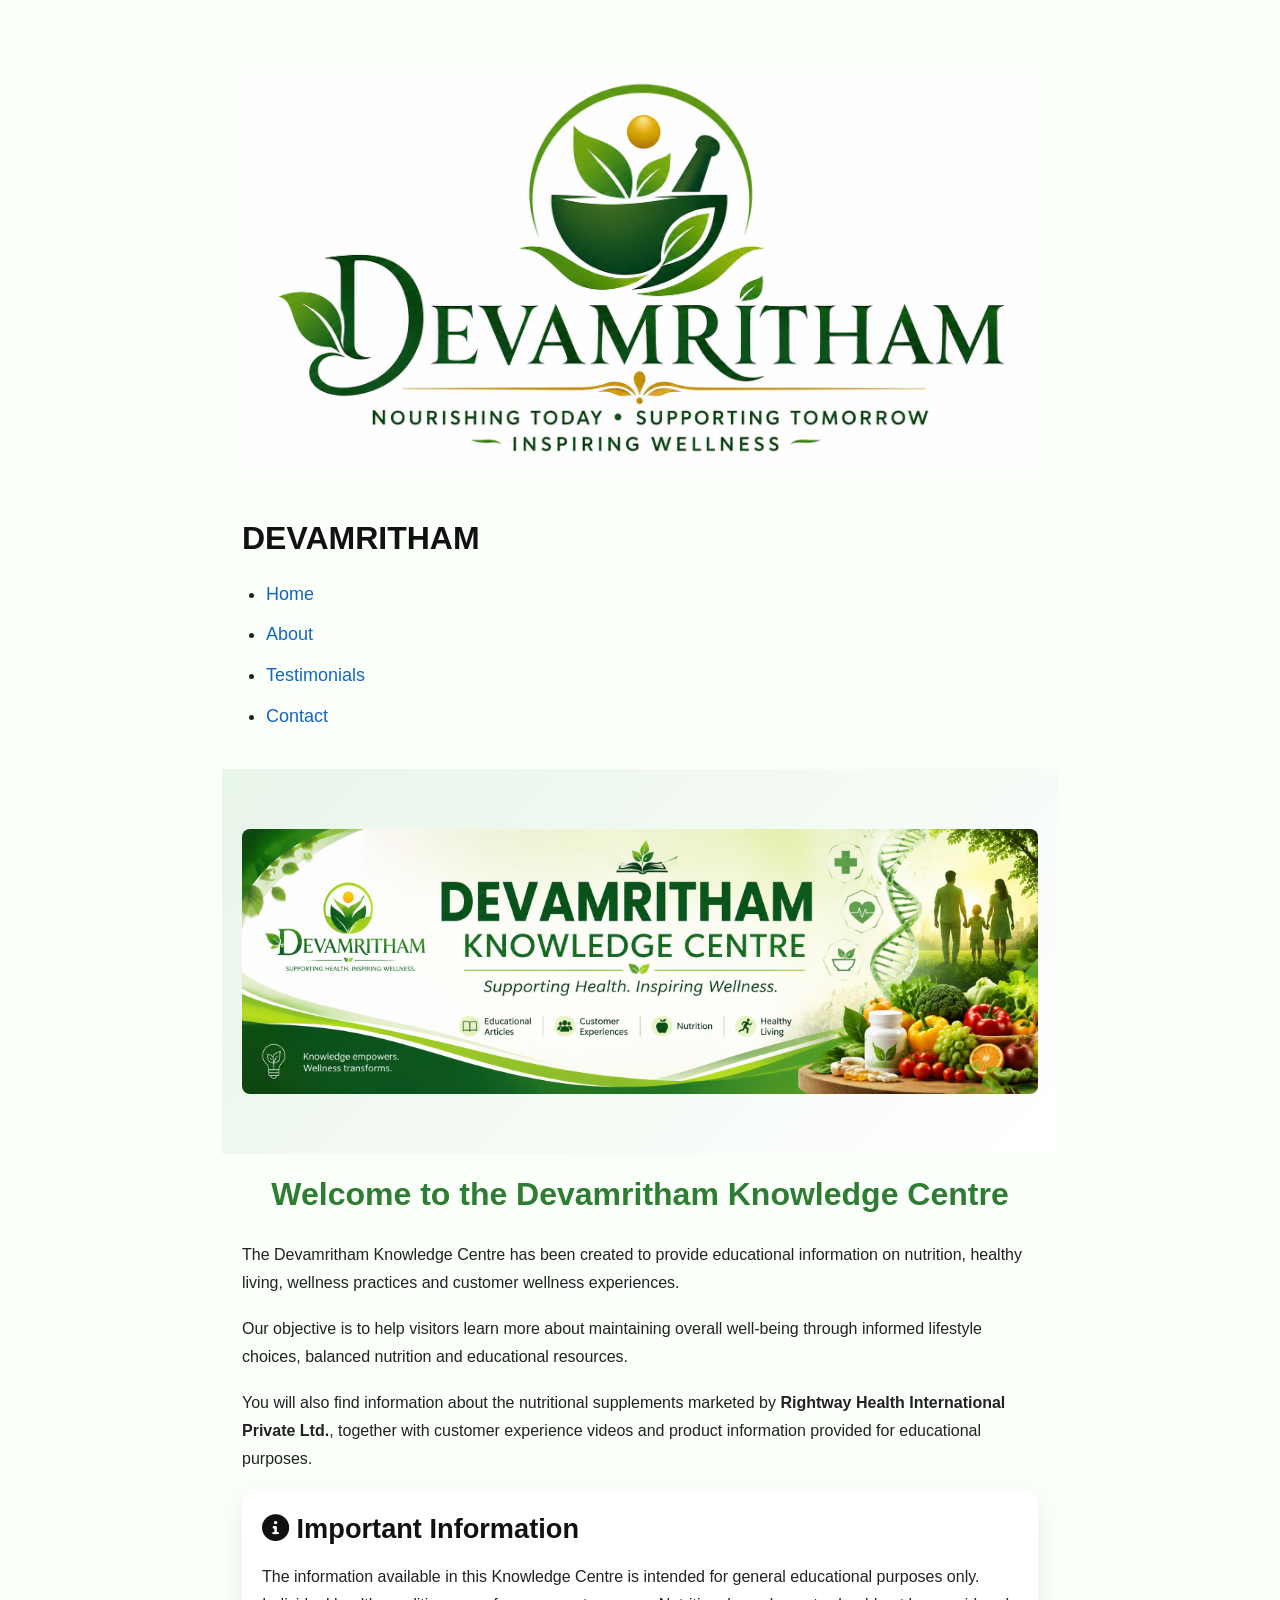
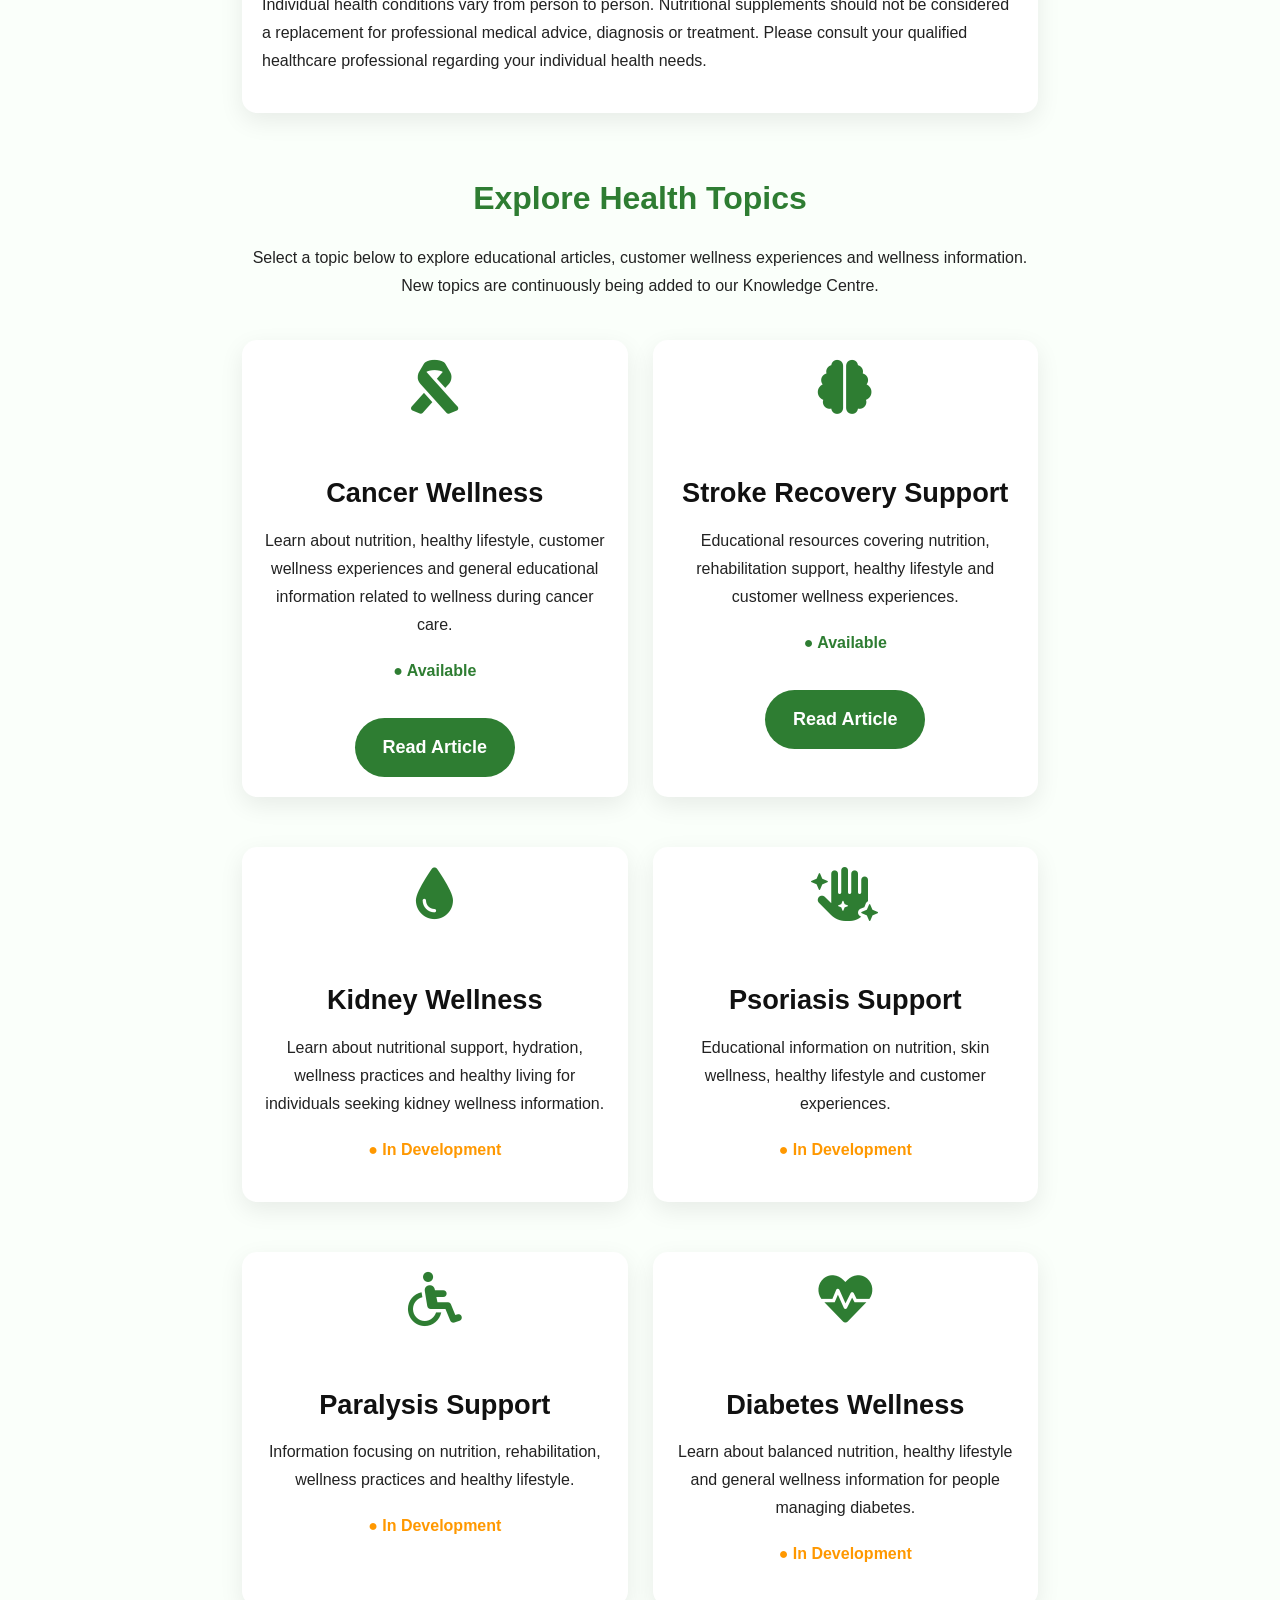
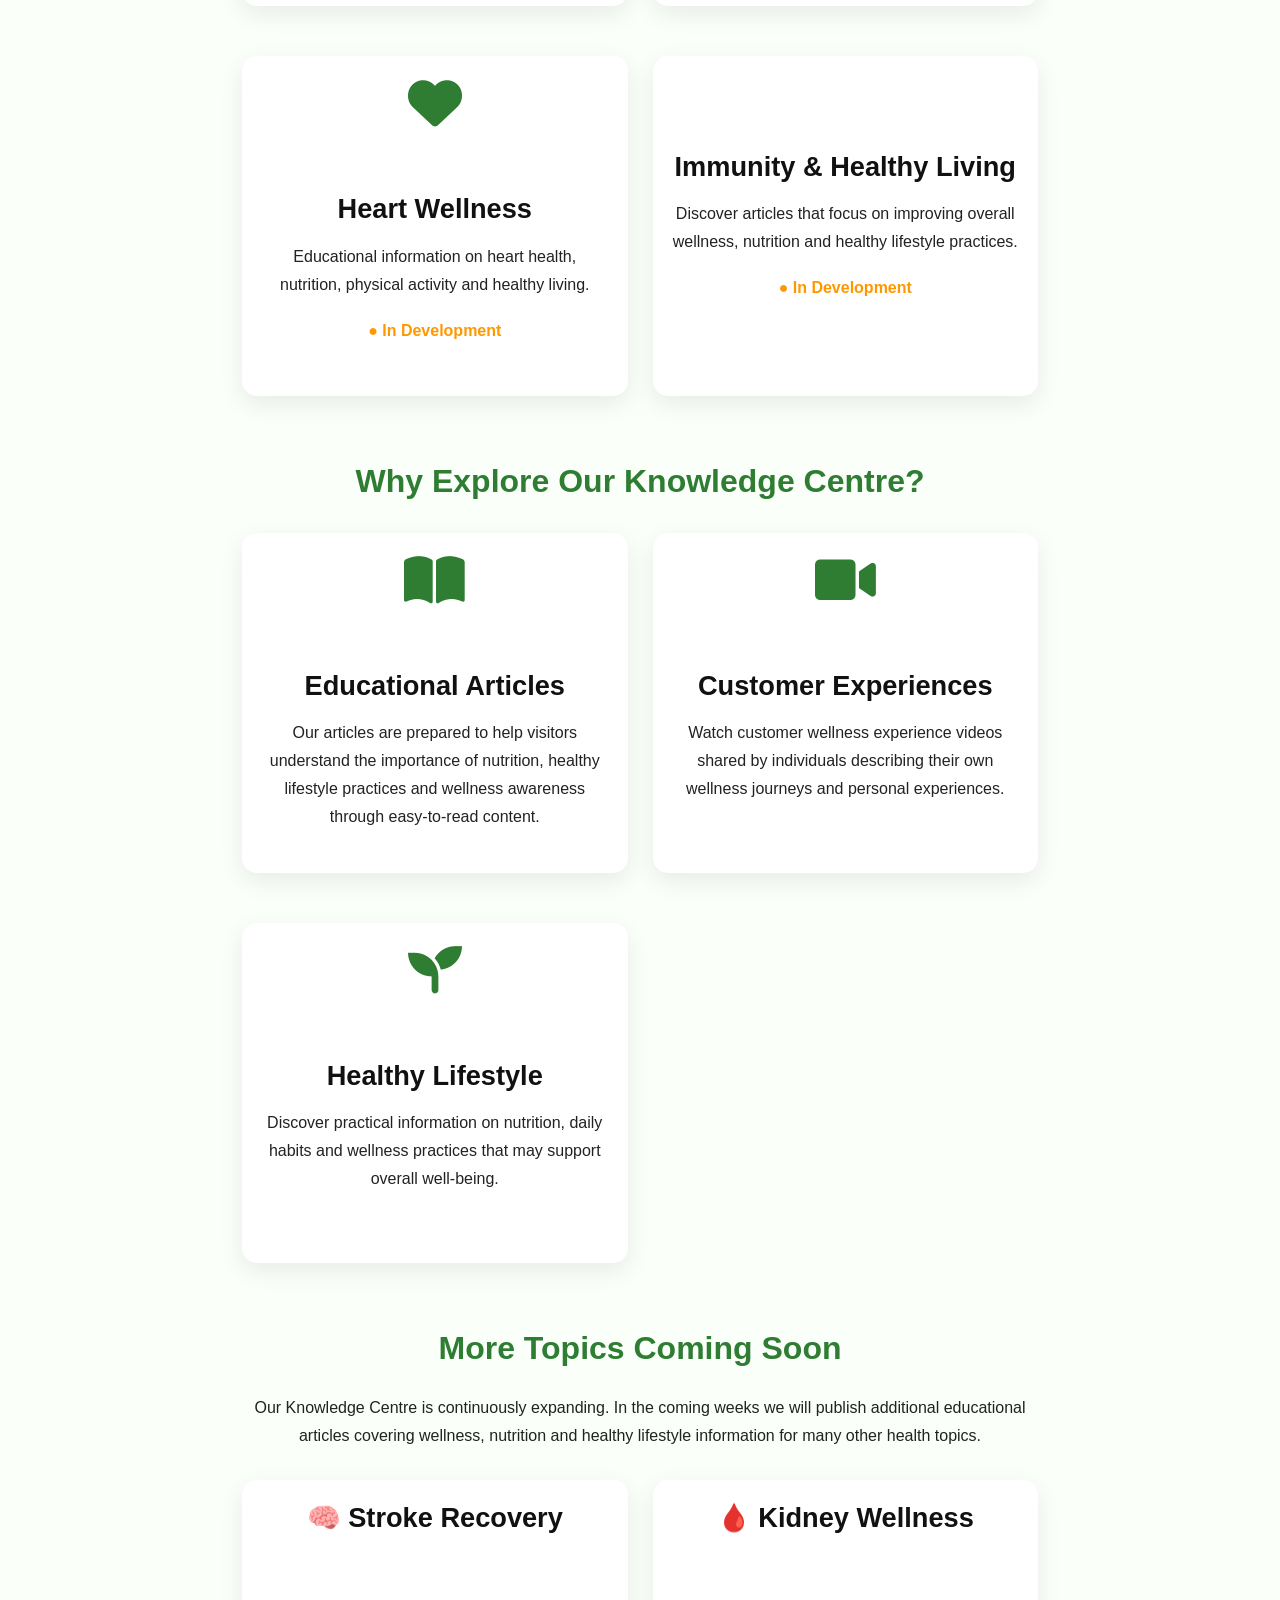
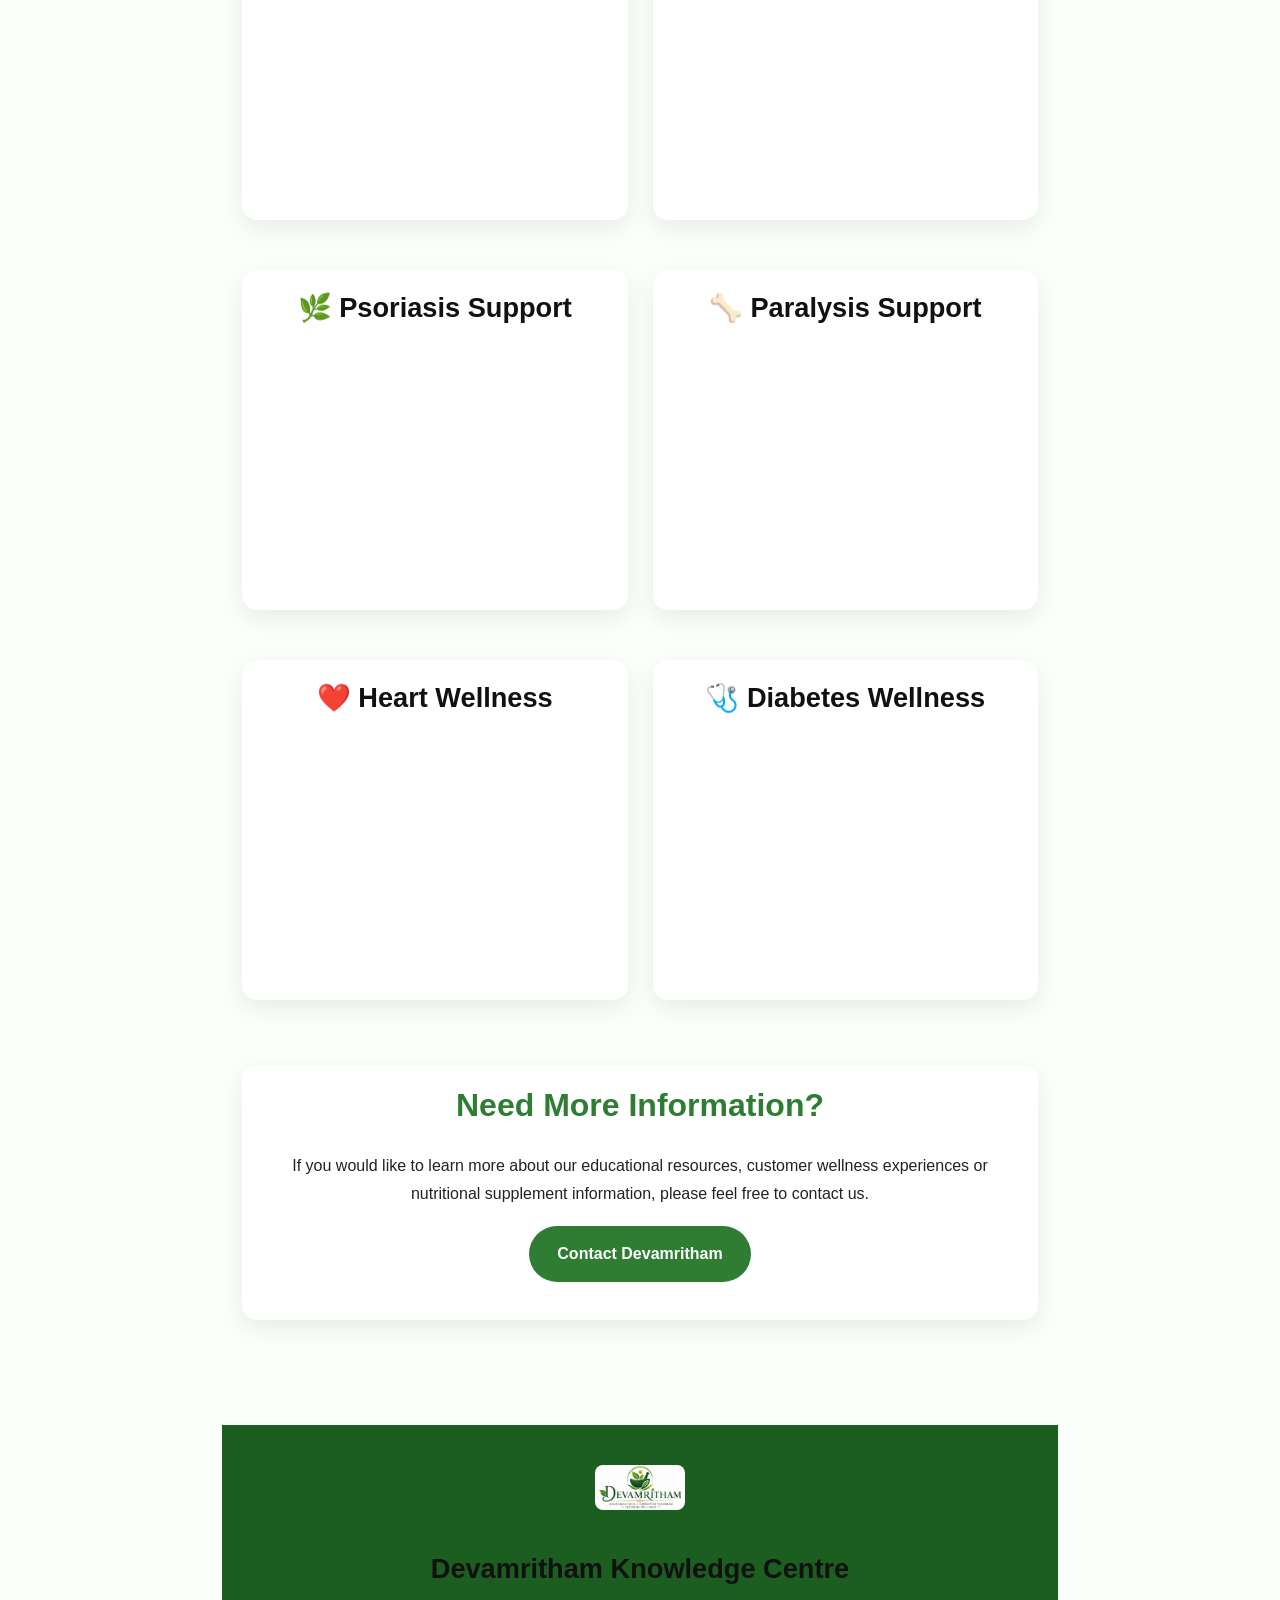
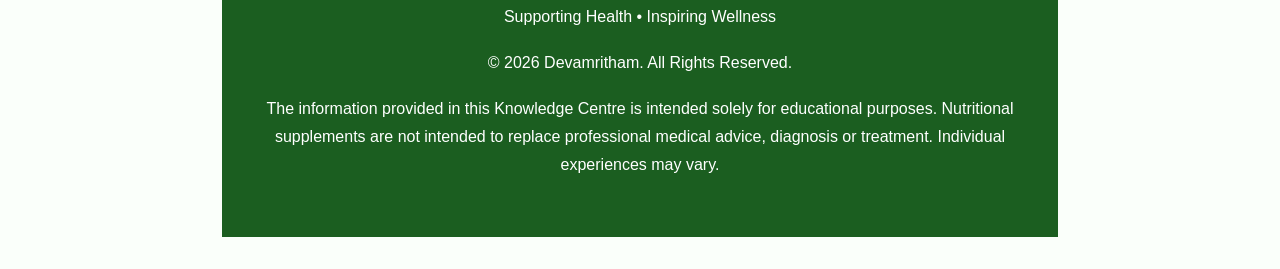
<file: blog/index.html>
<!DOCTYPE html>
<html lang="en">

<head>

<meta charset="UTF-8">
<meta name="viewport" content="width=device-width, initial-scale=1.0">

<title>Devamritham Knowledge Centre | Wellness Articles & Customer Experiences</title>

<meta name="description"
content="Explore educational articles on nutrition, healthy living, wellness practices, customer experiences and information about nutritional supplements marketed by Rightway Health International Private Ltd.">

<meta name="keywords"
content="Devamritham, Knowledge Centre, Wellness, Nutrition, Healthy Living, Cancer Wellness, Stroke Recovery, Testimonials">

<link rel="stylesheet" href="../style.css">
<link rel="stylesheet" href="../devamritham.css">

<link href="https://cdnjs.cloudflare.com/ajax/libs/font-awesome/6.0.0/css/all.min.css" rel="stylesheet">

</head>

<body>

<!-- ======================================================
HEADER
====================================================== -->

<header>

<div class="container header-container">

<a href="../index.html" class="logo">

<img src="../logo.png" alt="Devamritham Logo">

<h2>DEVAMRITHAM</h2>

</a>

<nav>

<ul>

<li><a href="../index.html">Home</a></li>

<li><a href="../index.html#about">About</a></li>

<li><a href="../index.html#gallery">Testimonials</a></li>

<li><a href="../index.html#contact">Contact</a></li>

</ul>

</nav>

</div>

</header>

<!-- ======================================================
KNOWLEDGE CENTRE BANNER
====================================================== -->

<section class="hero">

<img
src="images/knowledge-centre-banner.png"
alt="Devamritham Knowledge Centre"
class="hero-banner">

</section>

<!-- ======================================================
WELCOME
====================================================== -->

<section class="container fade-in">

<h1 class="section-title">

Welcome to the Devamritham Knowledge Centre

</h1>

<p>

The Devamritham Knowledge Centre has been created to provide
educational information on nutrition, healthy living,
wellness practices and customer wellness experiences.

</p>

<p>

Our objective is to help visitors learn more about maintaining
overall well-being through informed lifestyle choices,
balanced nutrition and educational resources.

</p>

<p>

You will also find information about the nutritional
supplements marketed by <strong>Rightway Health International Private Ltd.</strong>,
together with customer experience videos and product information
provided for educational purposes.

</p>

<div class="card">

<h3>

<i class="fas fa-circle-info"></i>

Important Information

</h3>

<p>

The information available in this Knowledge Centre is intended
for general educational purposes only.

Individual health conditions vary from person to person.

Nutritional supplements should not be considered a replacement
for professional medical advice, diagnosis or treatment.

Please consult your qualified healthcare professional regarding
your individual health needs.

</p>

</div>

</section>

<!-- ======================================================
HEALTH TOPICS
====================================================== -->

<section class="container fade-in">

<h2 class="section-title">

Explore Health Topics

</h2>

<p style="text-align:center;max-width:900px;margin:auto;margin-bottom:40px;">

Select a topic below to explore educational articles,
customer wellness experiences and wellness information.

New topics are continuously being added to our Knowledge Centre.

</p>

<div class="feature-grid">
<!-- =======================
     CANCER
======================== -->

<div class="card">

    <i class="fas fa-ribbon fa-3x"></i>

    <h3>

        Cancer Wellness

    </h3>

    <p>

        Learn about nutrition, healthy lifestyle,
        customer wellness experiences and
        general educational information related
        to wellness during cancer care.

    </p>

    <p>

        <span class="status-active">

            ● Available

        </span>

    </p>

    <a href="cancer.html" class="btn-primary">

        Read Article

    </a>

</div>

<!-- =======================
     STROKE
======================== -->

<div class="card">

    <i class="fas fa-brain fa-3x"></i>

    <h3>

        Stroke Recovery Support

    </h3>

    <p>

        Educational resources covering
        nutrition, rehabilitation support,
        healthy lifestyle and customer
        wellness experiences.

    </p>
  <p>

        <span class="status-active">

            ● Available

        </span>

    </p>

    <a href="stroke.html" class="btn-primary">

        Read Article

    </a>


</div>

<!-- =======================
     DIALYSIS
======================== -->

<div class="card">

    <i class="fas fa-droplet fa-3x"></i>

    <h3>

        Kidney Wellness

    </h3>

    <p>

        Learn about nutritional support,
        hydration, wellness practices
        and healthy living for individuals
        seeking kidney wellness information.

    </p>

    <p>

        <span class="status-coming">

            ● In Development

        </span>

    </p>

</div>

<!-- =======================
     PSORIASIS
======================== -->

<div class="card">

    <i class="fas fa-hand-sparkles fa-3x"></i>

    <h3>

        Psoriasis Support

    </h3>

    <p>

        Educational information on
        nutrition, skin wellness,
        healthy lifestyle and customer
        experiences.

    </p>

    <p>

        <span class="status-coming">

            ● In Development

        </span>

    </p>

</div>

<!-- =======================
     PARALYSIS
======================== -->

<div class="card">

    <i class="fas fa-wheelchair fa-3x"></i>

    <h3>

        Paralysis Support

    </h3>

    <p>

        Information focusing on
        nutrition, rehabilitation,
        wellness practices and
        healthy lifestyle.

    </p>

    <p>

        <span class="status-coming">

            ● In Development

        </span>

    </p>

</div>

<!-- =======================
     DIABETES
======================== -->

<div class="card">

    <i class="fas fa-heart-pulse fa-3x"></i>

    <h3>

        Diabetes Wellness

    </h3>

    <p>

        Learn about balanced nutrition,
        healthy lifestyle and general
        wellness information for people
        managing diabetes.

    </p>

    <p>

        <span class="status-coming">

            ● In Development

        </span>

    </p>

</div>

<!-- =======================
     HEART
======================== -->

<div class="card">

    <i class="fas fa-heart fa-3x"></i>

    <h3>

        Heart Wellness

    </h3>

    <p>

        Educational information on
        heart health, nutrition,
        physical activity and
        healthy living.

    </p>

    <p>

        <span class="status-coming">

            ● In Development

        </span>

    </p>

</div>

<!-- =======================
     IMMUNITY
======================== -->

<div class="card">

    <i class="fas fa-shield-heart fa-3x"></i>

    <h3>

        Immunity & Healthy Living

    </h3>

    <p>

        Discover articles that focus on
        improving overall wellness,
        nutrition and healthy lifestyle
        practices.

    </p>

    <p>

        <span class="status-coming">

            ● In Development

        </span>

    </p>

</div>

</div>

</section>

<!-- ======================================================
WHY USE OUR KNOWLEDGE CENTRE
====================================================== -->

<section class="container fade-in">

<h2 class="section-title">

Why Explore Our Knowledge Centre?

</h2>

<div class="feature-grid">

<div class="card">

<i class="fas fa-book-open fa-3x"></i>

<h3>

Educational Articles

</h3>

<p>

Our articles are prepared to help visitors understand the importance of nutrition,
healthy lifestyle practices and wellness awareness through easy-to-read content.

</p>

</div>

<div class="card">

<i class="fas fa-video fa-3x"></i>

<h3>

Customer Experiences

</h3>

<p>

Watch customer wellness experience videos shared by individuals describing their own
wellness journeys and personal experiences.

</p>

</div>

<div class="card">

<i class="fas fa-seedling fa-3x"></i>

<h3>

Healthy Lifestyle

</h3>

<p>

Discover practical information on nutrition,
daily habits and wellness practices that may
support overall well-being.

</p>

</div>

</div>

</section>

<!-- ======================================================
COMING SOON
====================================================== -->

<section class="container fade-in">

<h2 class="section-title">

More Topics Coming Soon

</h2>

<p style="text-align:center;">

Our Knowledge Centre is continuously expanding.

In the coming weeks we will publish additional educational articles covering wellness,
nutrition and healthy lifestyle information for many other health topics.

</p>

<div class="feature-grid">

<div class="card">

<h3>🧠 Stroke Recovery</h3>

</div>

<div class="card">

<h3>🩸 Kidney Wellness</h3>

</div>

<div class="card">

<h3>🌿 Psoriasis Support</h3>

</div>

<div class="card">

<h3>🦴 Paralysis Support</h3>

</div>

<div class="card">

<h3>❤️ Heart Wellness</h3>

</div>

<div class="card">

<h3>🩺 Diabetes Wellness</h3>

</div>

</div>

</section>

<!-- ======================================================
CONTACT
====================================================== -->

<section class="container fade-in">

<div class="card">

<h2 class="section-title">

Need More Information?

</h2>

<p style="text-align:center;">

If you would like to learn more about our educational resources,
customer wellness experiences or nutritional supplement information,
please feel free to contact us.

</p>

<p style="text-align:center;">

<a class="btn-primary" href="../index.html#contact">

Contact Devamritham

</a>

</p>

</div>

</section>

<!-- ======================================================
FOOTER
====================================================== -->

<footer>

<div class="footer-content">

<img src="../logo.png" width="90">

<h3>

Devamritham Knowledge Centre

</h3>

<p>

Supporting Health • Inspiring Wellness

</p>

<p>

© <span id="currentYear"></span>

Devamritham.

All Rights Reserved.

</p>

<p>

The information provided in this Knowledge Centre is intended solely for educational
purposes. Nutritional supplements are not intended to replace professional medical
advice, diagnosis or treatment. Individual experiences may vary.

</p>

</div>

</footer>

<script src="../script.js"></script>

</body>

</html>
</file>
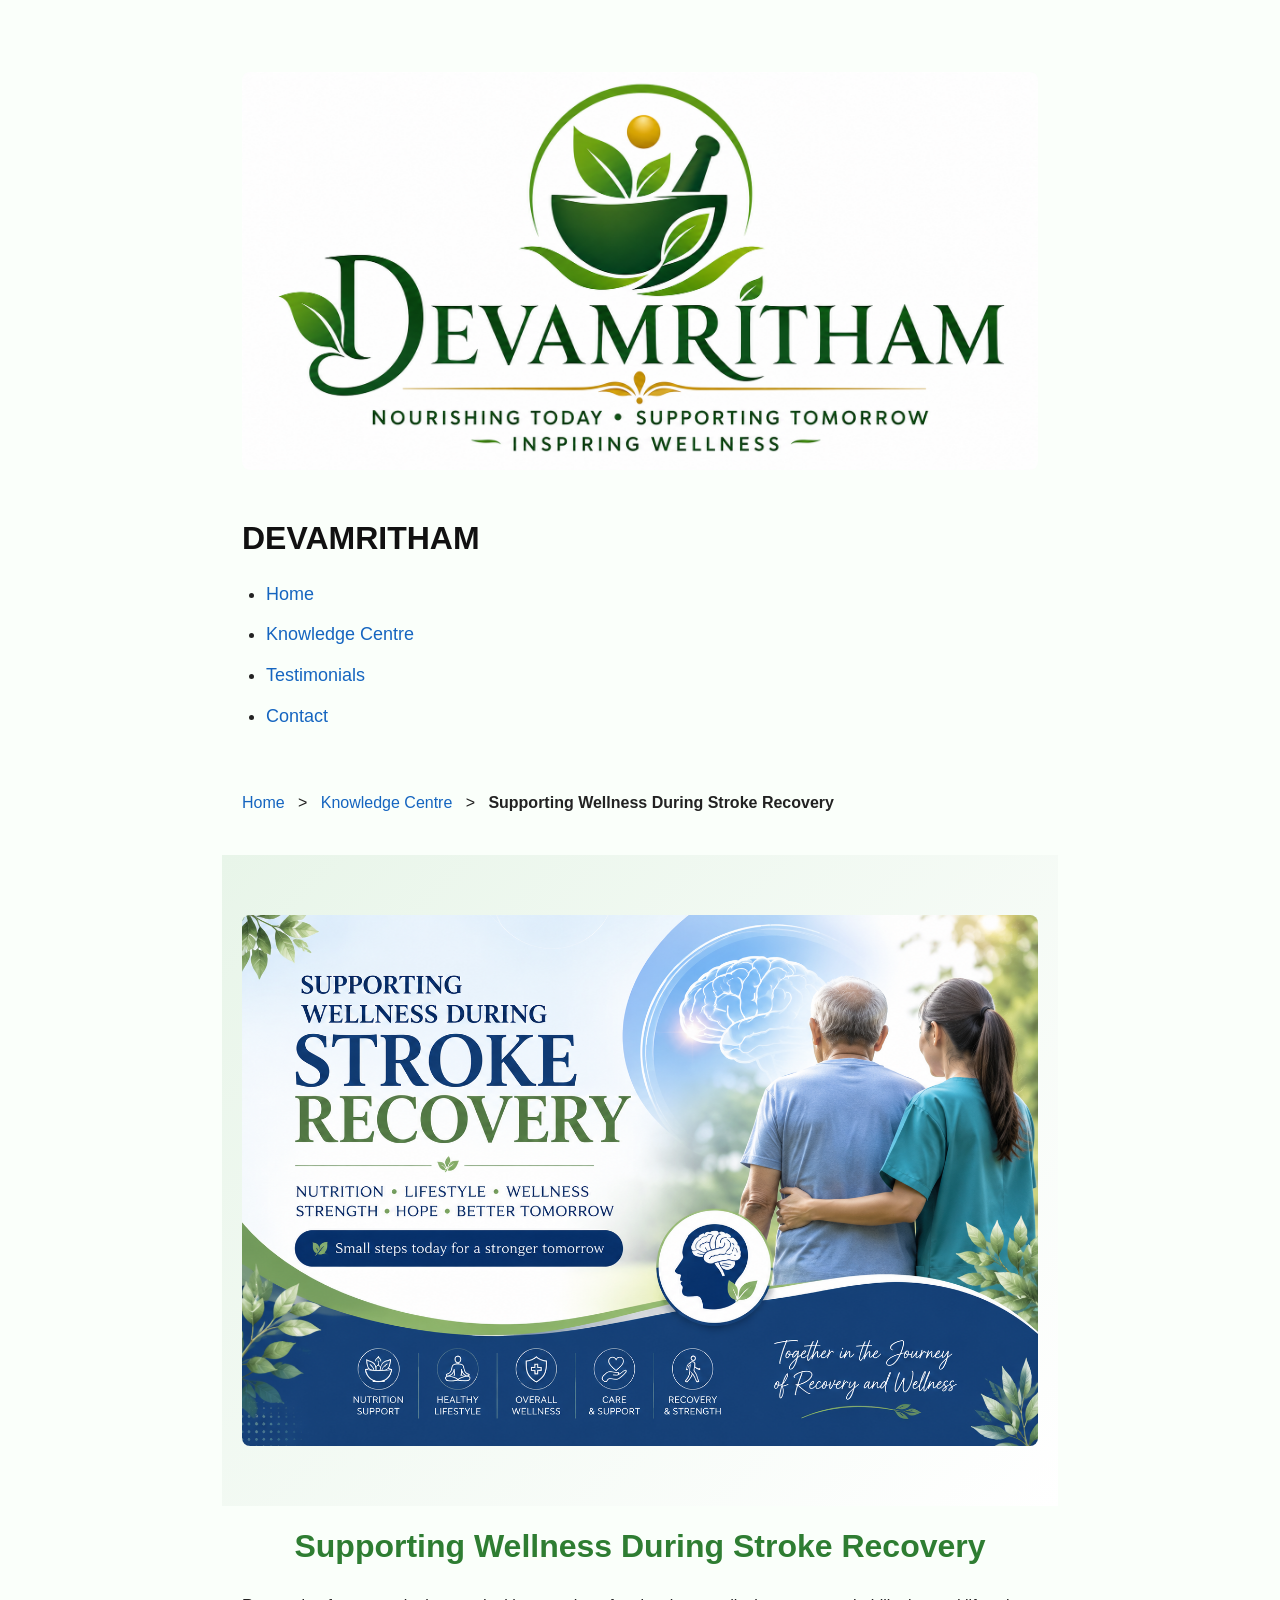
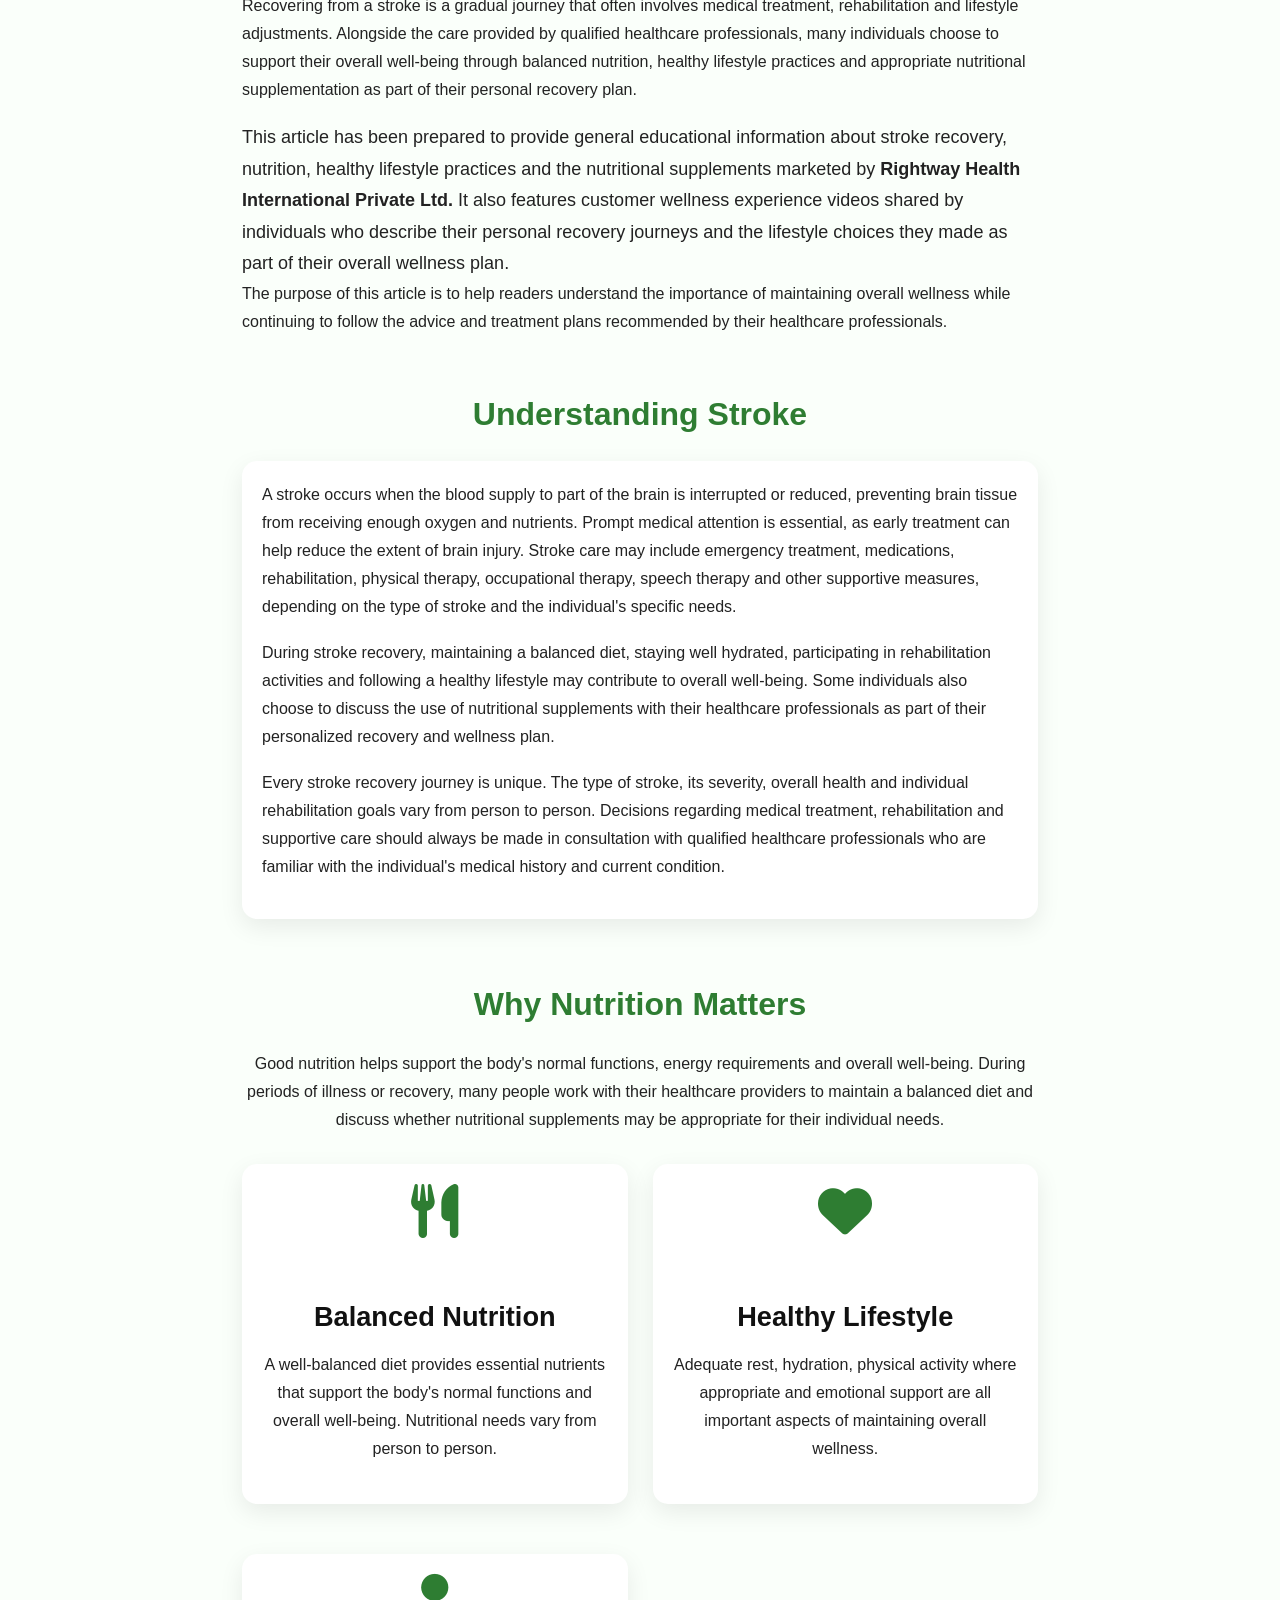
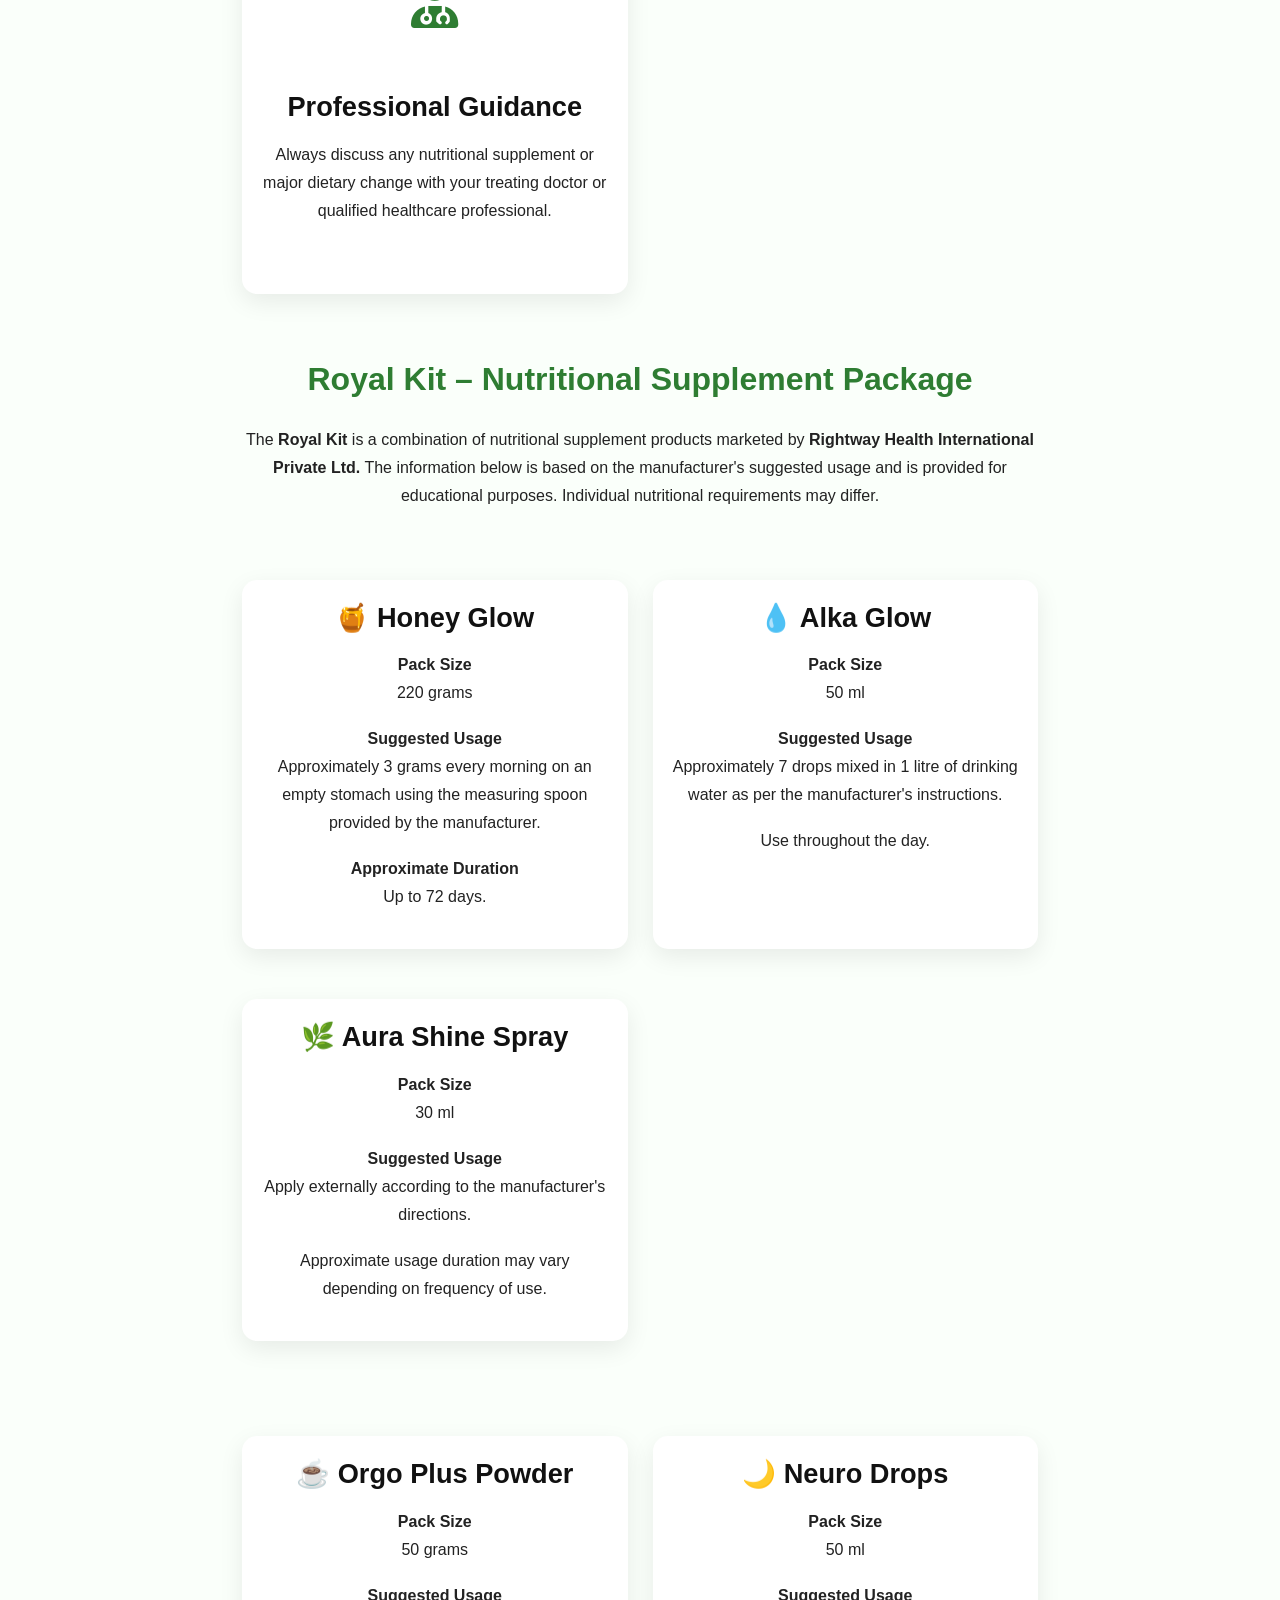
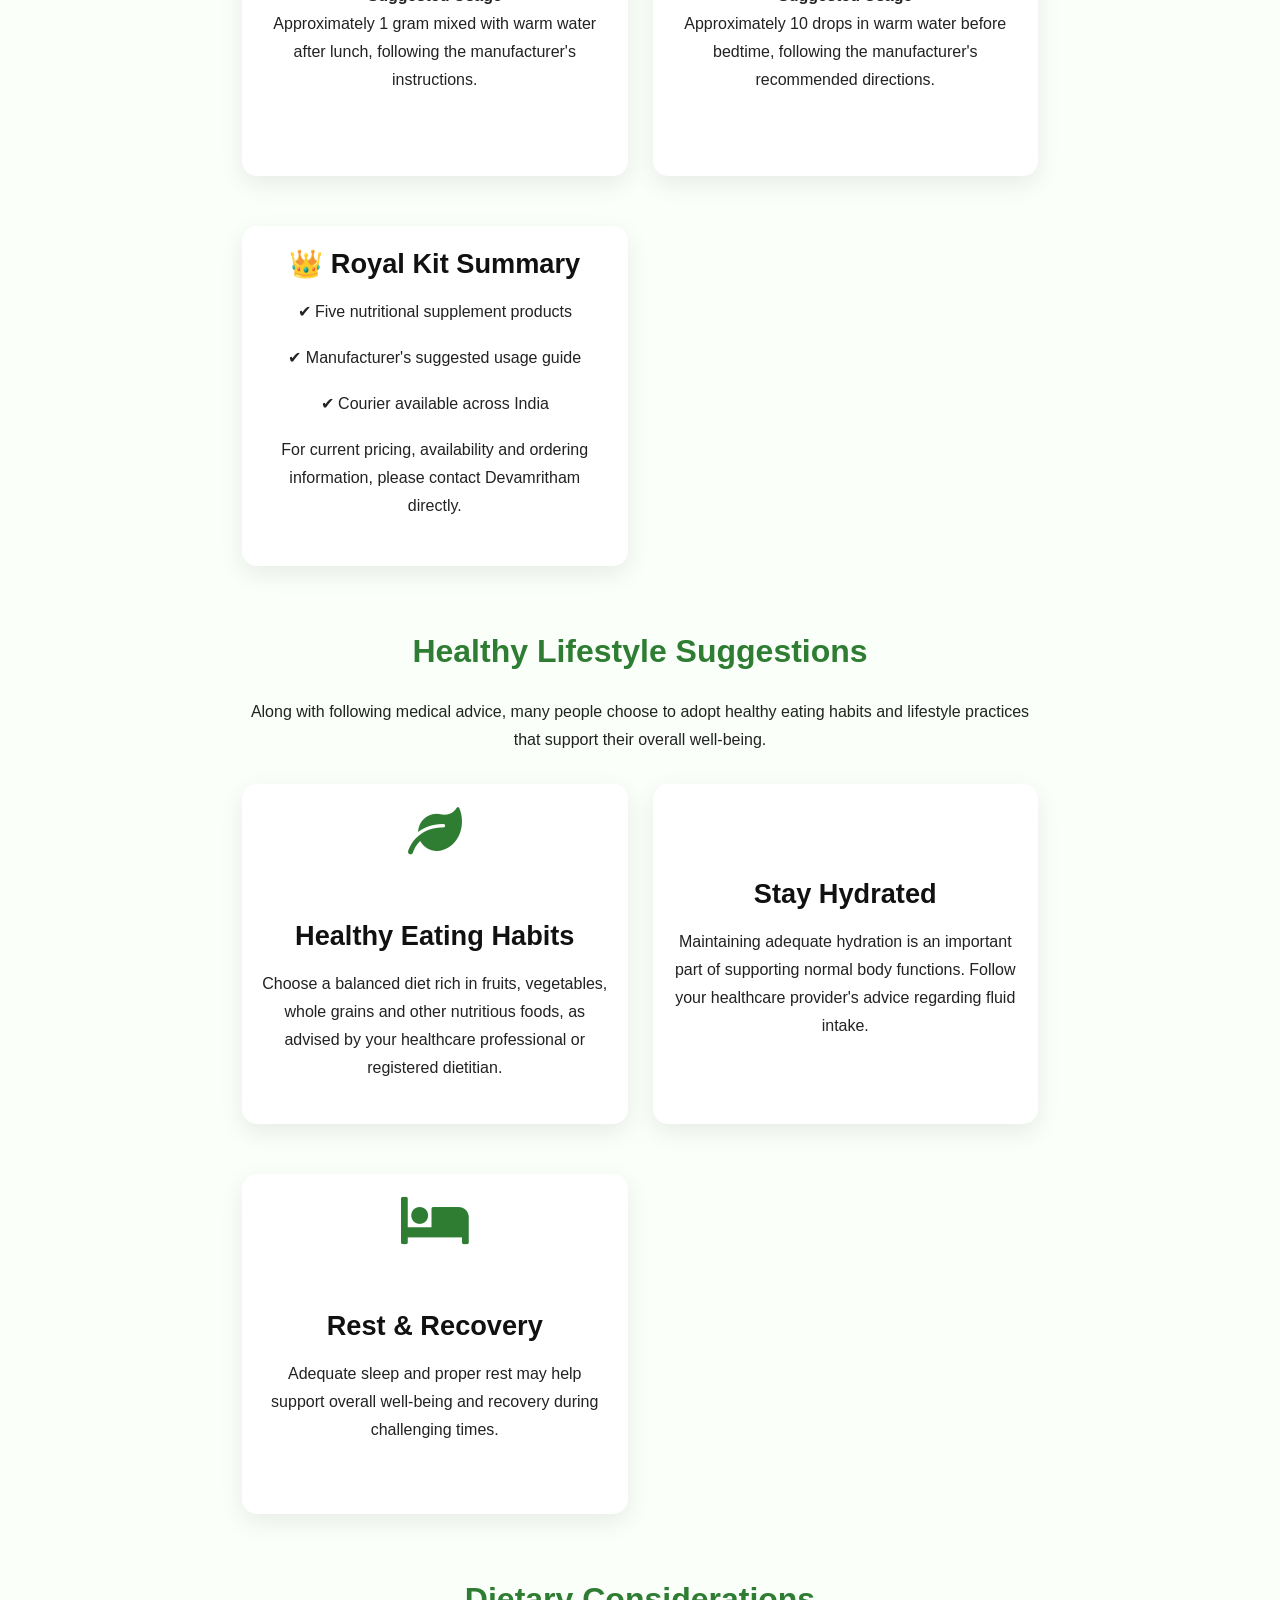
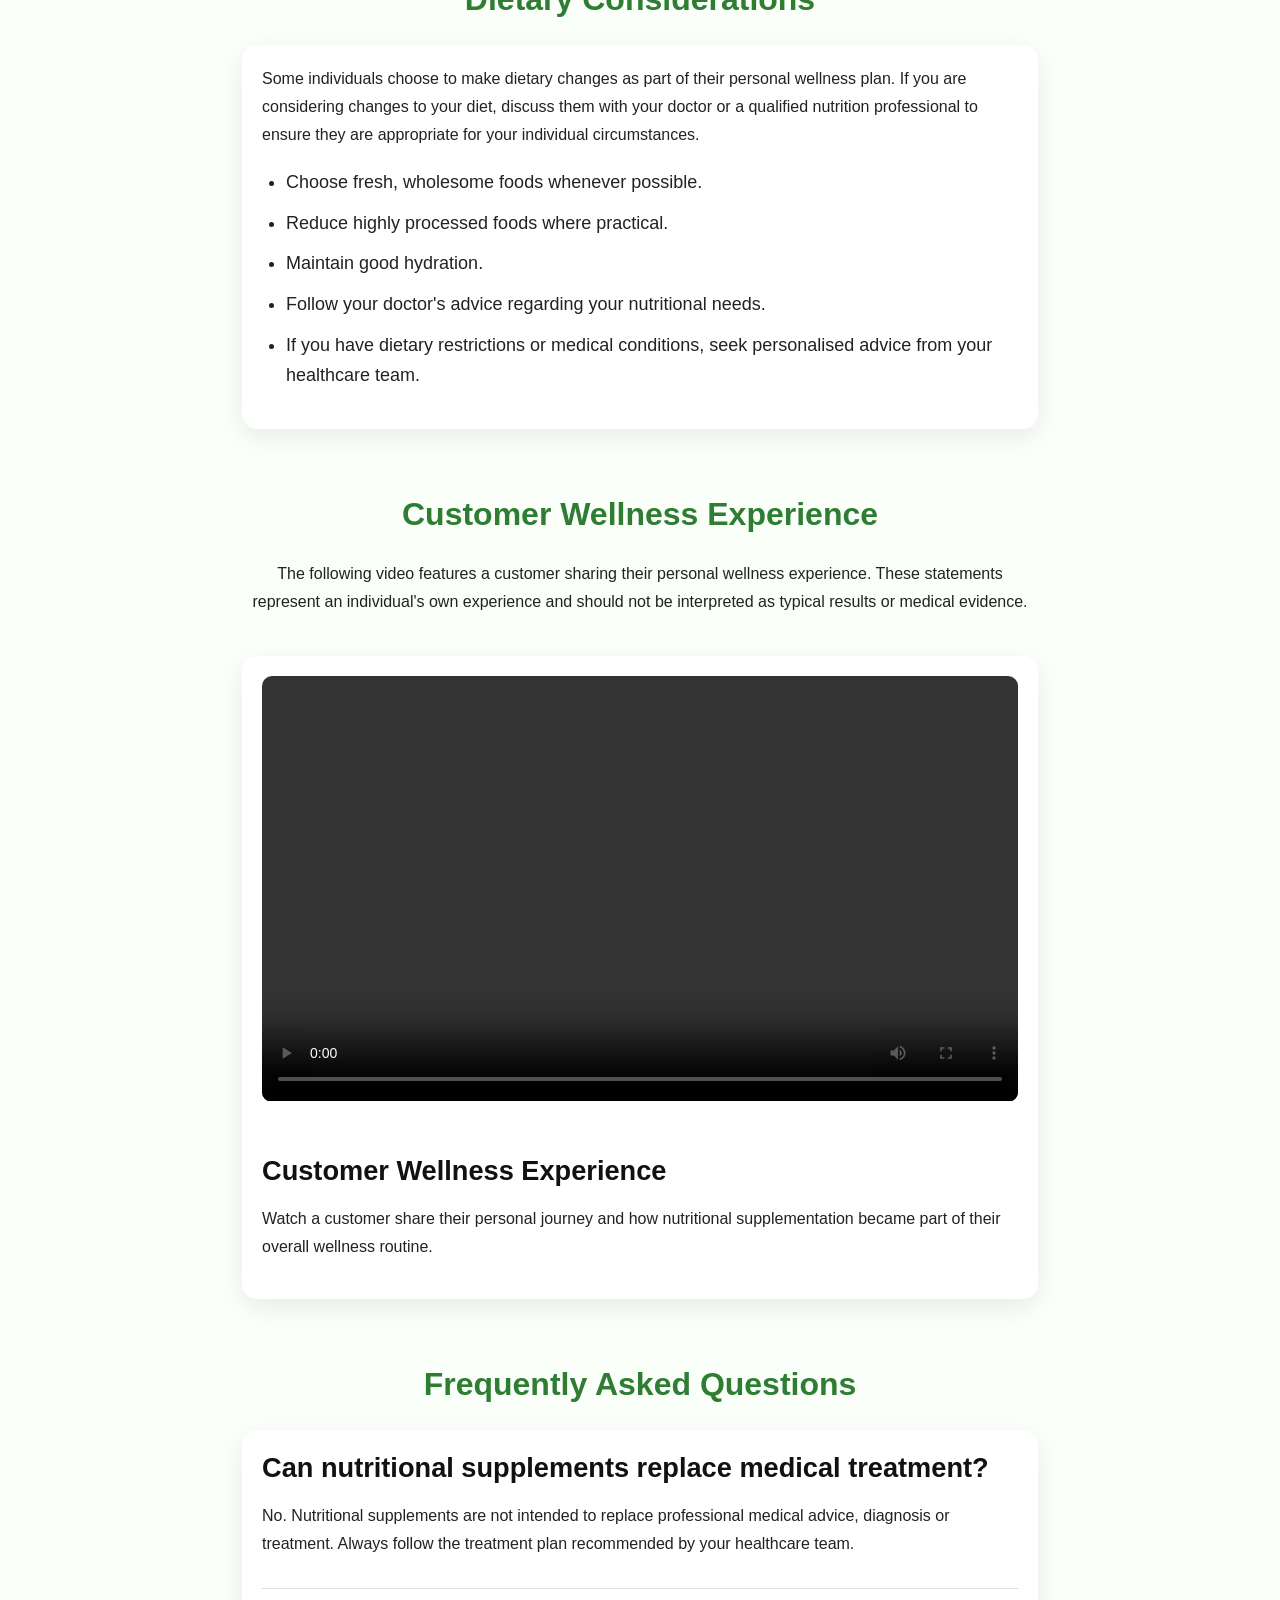
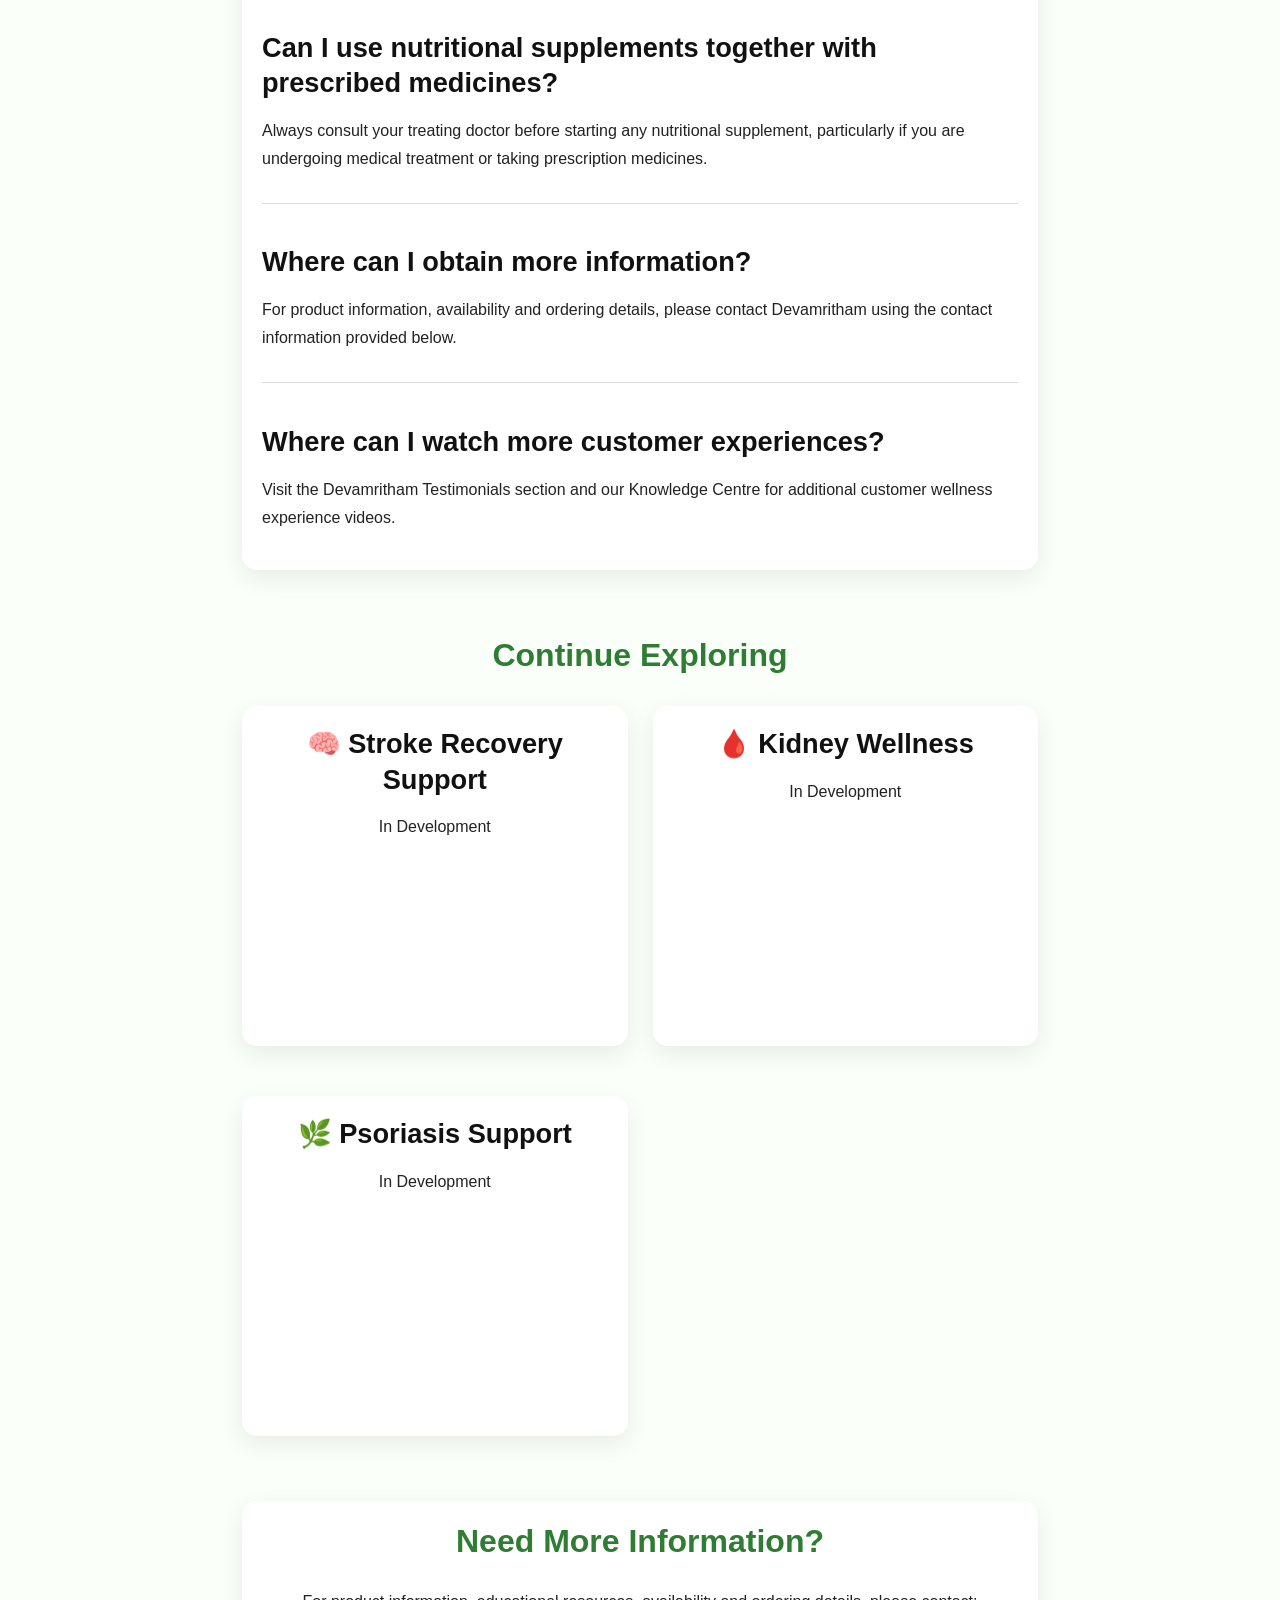
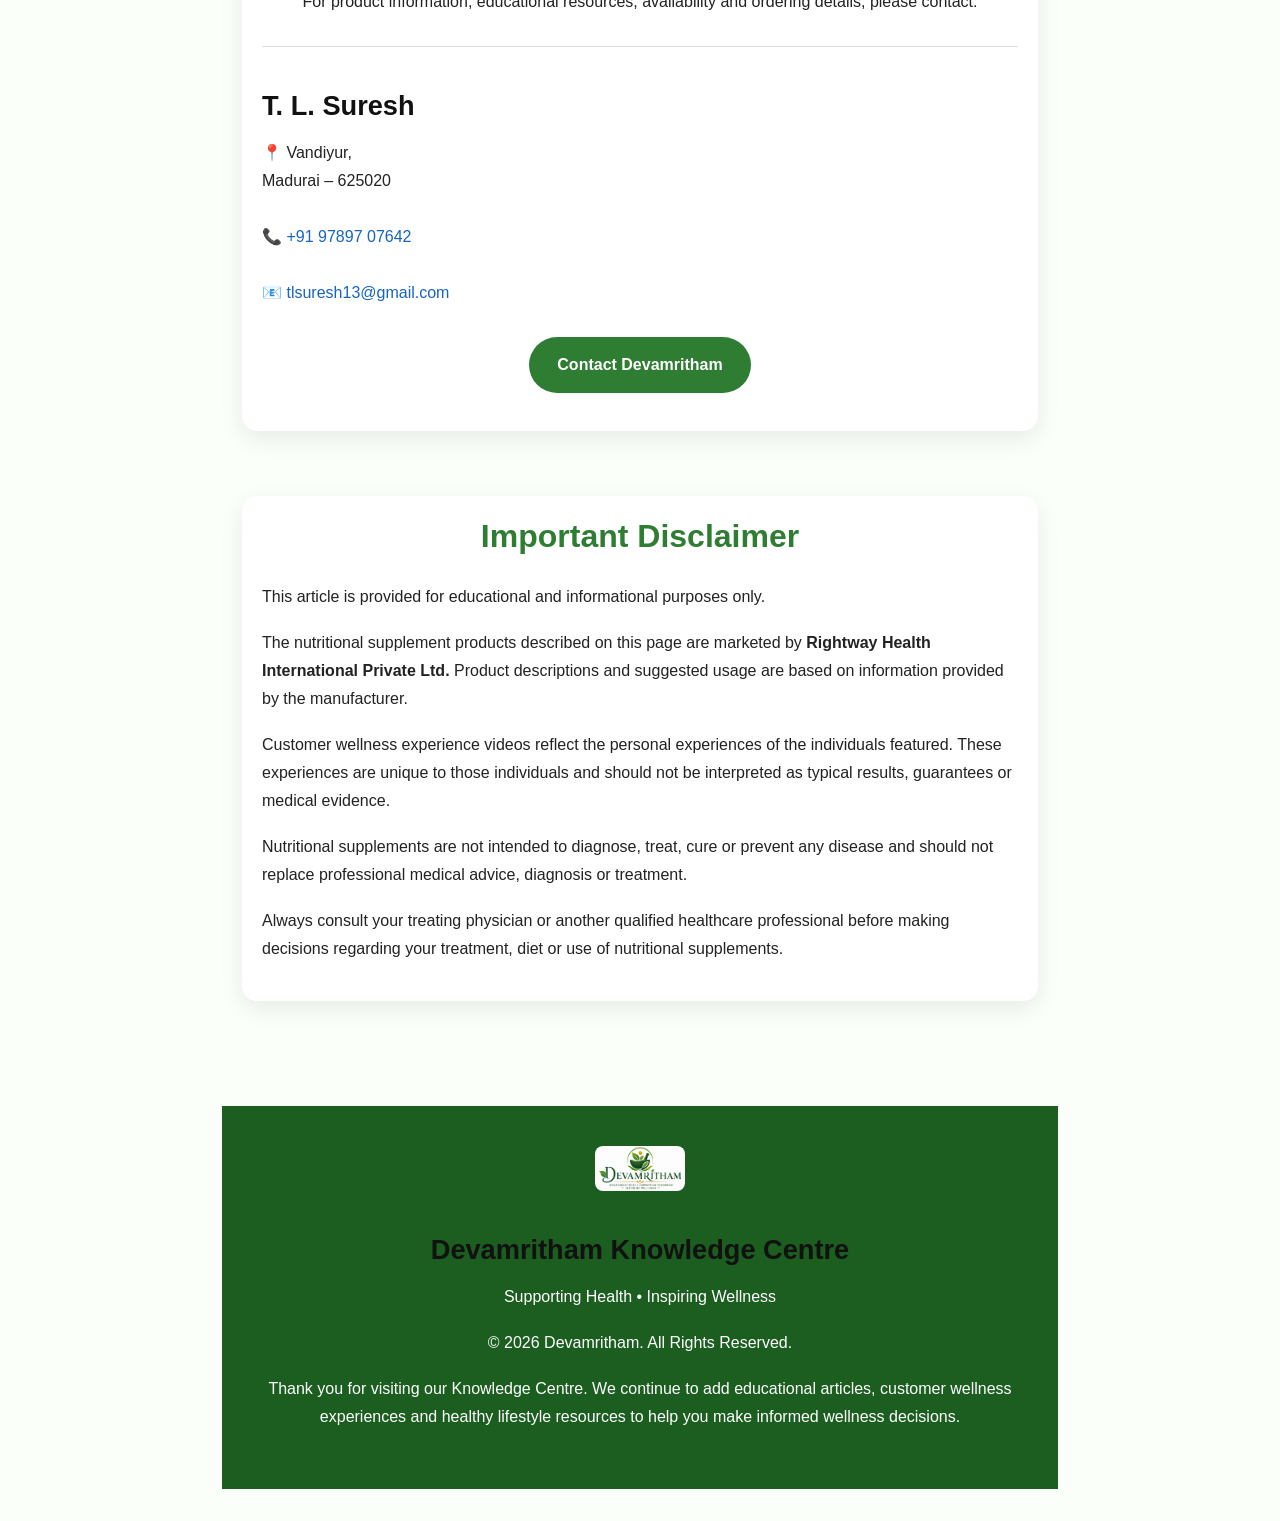
<file: blog/stroke.html>
<!DOCTYPE html>

<html lang="en">

<head>

<meta charset="UTF-8">

<meta name="viewport" content="width=device-width, initial-scale=1.0">

<title>

Supporting Wellness During Stroke |
Devamritham Knowledge Centre

</title>

<meta name="description"

content="Educational information on nutrition, healthy lifestyle, customer wellness experiences and nutritional supplements for individuals seeking to support their overall well-being during cancer care.">

<meta name="keywords"

content="Stroke, Nutrition, Healthy Lifestyle, Devamritham, Rightway Health, Honey Glow, Royal Kit">

<link rel="stylesheet" href="../style.css">

<link rel="stylesheet" href="../devamritham.css">

<link href="https://cdnjs.cloudflare.com/ajax/libs/font-awesome/6.0.0/css/all.min.css" rel="stylesheet">

</head>

<body>

<!-- ==========================================
HEADER
========================================== -->

<header>

<div class="container header-container">

<a href="../index.html" class="logo">

<img src="../logo.png" alt="Devamritham Logo">

<h2>

DEVAMRITHAM

</h2>

</a>

<nav>

<ul>

<li><a href="../index.html">Home</a></li>

<li><a href="index.html">Knowledge Centre</a></li>

<li><a href="../index.html#gallery">Testimonials</a></li>

<li><a href="../index.html#contact">Contact</a></li>

</ul>

</nav>

</div>

</header>

<!-- ==========================================
BREADCRUMB
========================================== -->

<section class="container">

<p>

<a href="../index.html">

Home

</a>

&nbsp; >

&nbsp;

<a href="index.html">

Knowledge Centre

</a>

&nbsp; >

&nbsp;

<strong>
Supporting Wellness During Stroke Recovery
</strong>

</p>

</section>

<!-- ==========================================
HERO BANNER
========================================== -->

<section class="hero">

<img

src="images/stroke-banner.png"

alt="Supporting Wellness During Stroke Recovery"

class="hero-banner">

</section>

<!-- ==========================================
INTRODUCTION
========================================== -->

<section class="container fade-in">

<h1 class="section-title">

Supporting Wellness During Stroke Recovery

</h1>

<p>

Recovering from a stroke is a gradual journey that often involves medical
treatment, rehabilitation and lifestyle adjustments. Alongside the care
provided by qualified healthcare professionals, many individuals choose to
support their overall well-being through balanced nutrition, healthy lifestyle
practices and appropriate nutritional supplementation as part of their
personal recovery plan.

</p>
This article has been prepared to provide general educational information
about stroke recovery, nutrition, healthy lifestyle practices and the
nutritional supplements marketed by
<strong>Rightway Health International Private Ltd.</strong>
It also features customer wellness experience videos shared by individuals
who describe their personal recovery journeys and the lifestyle choices they
made as part of their overall wellness plan.
<p>

The purpose of this article is to help readers understand the importance of maintaining
overall wellness while continuing to follow the advice and treatment plans recommended by
their healthcare professionals.

</p>

</section>

<!-- ==========================================
UNDERSTANDING CANCER
========================================== -->

<section class="container fade-in">

<h2 class="section-title">

Understanding Stroke

</h2>

<div class="card">

<p>

A stroke occurs when the blood supply to part of the brain is interrupted or reduced,
preventing brain tissue from receiving enough oxygen and nutrients. Prompt medical
attention is essential, as early treatment can help reduce the extent of brain injury.
Stroke care may include emergency treatment, medications, rehabilitation, physical
therapy, occupational therapy, speech therapy and other supportive measures,
depending on the type of stroke and the individual's specific needs.

</p>

<p>

During stroke recovery, maintaining a balanced diet, staying well hydrated,
participating in rehabilitation activities and following a healthy lifestyle
may contribute to overall well-being. Some individuals also choose to discuss
the use of nutritional supplements with their healthcare professionals as part
of their personalized recovery and wellness plan.

</p>
<p>

Every stroke recovery journey is unique. The type of stroke, its severity,
overall health and individual rehabilitation goals vary from person to person.
Decisions regarding medical treatment, rehabilitation and supportive care
should always be made in consultation with qualified healthcare professionals
who are familiar with the individual's medical history and current condition.

</p>

</div>

</section>

<!-- ==========================================
WHY NUTRITION MATTERS
========================================== -->

<section class="container fade-in">

<h2 class="section-title">

Why Nutrition Matters

</h2>

<p style="text-align:center;max-width:900px;margin:auto;">

Good nutrition helps support the body's normal functions, energy requirements and overall
well-being. During periods of illness or recovery, many people work with their healthcare
providers to maintain a balanced diet and discuss whether nutritional supplements may be
appropriate for their individual needs.

</p>

<div class="feature-grid">
<!-- ==========================================
WHY NUTRITION MATTERS - FEATURE CARDS
========================================== -->

<div class="card">

<i class="fas fa-utensils fa-3x"></i>

<h3>

Balanced Nutrition

</h3>

<p>

A well-balanced diet provides essential nutrients that support the body's normal
functions and overall well-being. Nutritional needs vary from person to person.

</p>

</div>

<div class="card">

<i class="fas fa-heart fa-3x"></i>

<h3>

Healthy Lifestyle

</h3>

<p>

Adequate rest, hydration, physical activity where appropriate and emotional support
are all important aspects of maintaining overall wellness.

</p>

</div>

<div class="card">

<i class="fas fa-user-doctor fa-3x"></i>

<h3>

Professional Guidance

</h3>

<p>

Always discuss any nutritional supplement or major dietary change with your treating
doctor or qualified healthcare professional.

</p>

</div>

</div>

</section>

<!-- ==========================================
ROYAL KIT
========================================== -->

<section class="container fade-in">

<h2 class="section-title">

Royal Kit – Nutritional Supplement Package

</h2>

<p style="text-align:center;max-width:950px;margin:auto;">

The <strong>Royal Kit</strong> is a combination of nutritional supplement products
marketed by <strong>Rightway Health International Private Ltd.</strong>

The information below is based on the manufacturer's suggested usage and is provided
for educational purposes.

Individual nutritional requirements may differ.

</p>

</section>

<!-- ==========================================
PRODUCTS
========================================== -->

<section class="container fade-in">

<div class="feature-grid">

<!-- Honey Glow -->

<div class="card">

<h3>

🍯 Honey Glow

</h3>

<p>

<b>Pack Size</b><br>

220 grams

</p>

<p>

<b>Suggested Usage</b><br>

Approximately 3 grams every morning on an empty stomach using the measuring spoon
provided by the manufacturer.

</p>

<p>

<b>Approximate Duration</b><br>

Up to 72 days.

</p>

</div>

<!-- Alka Glow -->

<div class="card">

<h3>

💧 Alka Glow

</h3>

<p>

<b>Pack Size</b><br>

50 ml

</p>

<p>

<b>Suggested Usage</b><br>

Approximately 7 drops mixed in 1 litre of drinking water as per the manufacturer's
instructions.

</p>

<p>

Use throughout the day.

</p>

</div>

<!-- Aura Shine -->

<div class="card">

<h3>

🌿 Aura Shine Spray

</h3>

<p>

<b>Pack Size</b><br>

30 ml

</p>

<p>

<b>Suggested Usage</b><br>

Apply externally according to the manufacturer's directions.

</p>

<p>

Approximate usage duration may vary depending on frequency of use.

</p>

</div>

</div>

</section>

<!-- ==========================================
SECOND ROW PRODUCTS
========================================== -->

<section class="container fade-in">

<div class="feature-grid">

<!-- Orgo Plus -->

<div class="card">

<h3>

☕ Orgo Plus Powder

</h3>

<p>

<b>Pack Size</b><br>

50 grams

</p>

<p>

<b>Suggested Usage</b><br>

Approximately 1 gram mixed with warm water after lunch, following the manufacturer's
instructions.

</p>

</div>

<!-- Neuro Drops -->

<div class="card">

<h3>

🌙 Neuro Drops

</h3>

<p>

<b>Pack Size</b><br>

50 ml

</p>

<p>

<b>Suggested Usage</b><br>

Approximately 10 drops in warm water before bedtime, following the manufacturer's
recommended directions.

</p>

</div>

<!-- Royal Kit Summary -->

<div class="card">

<h3>

👑 Royal Kit Summary

</h3>

<p>

✔ Five nutritional supplement products

</p>

<p>

✔ Manufacturer's suggested usage guide

</p>

<p>

✔ Courier available across India

</p>

<p>

For current pricing, availability and ordering information,
please contact Devamritham directly.

</p>

</div>

</div>

</section>

<!-- ==========================================
LIFESTYLE RECOMMENDATIONS
========================================== -->

<section class="container fade-in">

<h2 class="section-title">

Healthy Lifestyle Suggestions

</h2>

<p style="text-align:center;max-width:900px;margin:auto;">

Along with following medical advice, many people choose to adopt healthy eating
habits and lifestyle practices that support their overall well-being.

</p>

<div class="feature-grid">

 <!-- ==========================================
HEALTHY LIFESTYLE
========================================== -->

<div class="card">

<i class="fas fa-leaf fa-3x"></i>

<h3>

Healthy Eating Habits

</h3>

<p>

Choose a balanced diet rich in fruits, vegetables, whole grains and other nutritious foods,
as advised by your healthcare professional or registered dietitian.

</p>

</div>

<div class="card">

<i class="fas fa-glass-water fa-3x"></i>

<h3>

Stay Hydrated

</h3>

<p>

Maintaining adequate hydration is an important part of supporting normal body functions.
Follow your healthcare provider's advice regarding fluid intake.

</p>

</div>

<div class="card">

<i class="fas fa-bed fa-3x"></i>

<h3>

Rest & Recovery

</h3>

<p>

Adequate sleep and proper rest may help support overall well-being and recovery during
challenging times.

</p>

</div>

</div>

</section>

<!-- ==========================================
DIETARY CONSIDERATIONS
========================================== -->

<section class="container fade-in">

<h2 class="section-title">

Dietary Considerations

</h2>

<div class="card">

<p>

Some individuals choose to make dietary changes as part of their personal wellness plan.
If you are considering changes to your diet, discuss them with your doctor or a qualified
nutrition professional to ensure they are appropriate for your individual circumstances.

</p>

<ul>

<li>Choose fresh, wholesome foods whenever possible.</li>

<li>Reduce highly processed foods where practical.</li>

<li>Maintain good hydration.</li>

<li>Follow your doctor's advice regarding your nutritional needs.</li>

<li>If you have dietary restrictions or medical conditions, seek personalised advice from your healthcare team.</li>

</ul>

</div>

</section>

<!-- ==========================================
CUSTOMER EXPERIENCE
========================================== -->

<section class="container fade-in">

<h2 class="section-title">

Customer Wellness Experience

</h2>

<p style="text-align:center;max-width:900px;margin:auto;margin-bottom:40px;">

The following video features a customer sharing their personal wellness experience.

These statements represent an individual's own experience and should not be interpreted
as typical results or medical evidence.

</p>

<div class="card">

<video controls playsinline preload="metadata">

<source src="#" type="video/mp4">

</video>

<h3>

Customer Wellness Experience

</h3>

<p>

Watch a customer share their personal journey and how nutritional supplementation became
part of their overall wellness routine.

</p>

</div>

</section>

<!-- ==========================================
FAQ
========================================== -->

<section class="container fade-in">

<h2 class="section-title">

Frequently Asked Questions

</h2>

<div class="card">

<h3>

Can nutritional supplements replace medical treatment?

</h3>

<p>

No.

Nutritional supplements are not intended to replace professional medical advice,
diagnosis or treatment.

Always follow the treatment plan recommended by your healthcare team.

</p>

<hr>

<h3>

Can I use nutritional supplements together with prescribed medicines?

</h3>

<p>

Always consult your treating doctor before starting any nutritional supplement,
particularly if you are undergoing medical treatment or taking prescription medicines.

</p>

<hr>

<h3>

Where can I obtain more information?

</h3>

<p>

For product information, availability and ordering details,
please contact Devamritham using the contact information provided below.

</p>

<hr>

<h3>

Where can I watch more customer experiences?

</h3>

<p>

Visit the Devamritham Testimonials section and our Knowledge Centre
for additional customer wellness experience videos.

</p>

</div>

</section>

<!-- ==========================================
RELATED ARTICLES
========================================== -->

<section class="container fade-in">

<h2 class="section-title">

Continue Exploring

</h2>

<div class="feature-grid">

<div class="card">

<h3>

🧠 Stroke Recovery Support

</h3>

<p>

In Development

</p>

</div>

<div class="card">

<h3>

🩸 Kidney Wellness

</h3>

<p>

In Development

</p>

</div>

<div class="card">

<h3>

🌿 Psoriasis Support

</h3>

<p>

In Development

</p>

</div>

</div>

</section>
<!-- ==========================================
CONTACT
========================================== -->

<section class="container fade-in">

<div class="card">

<h2 class="section-title">

Need More Information?

</h2>

<p style="text-align:center;">

For product information, educational resources,
availability and ordering details, please contact:

</p>

<hr>

<h3>

T. L. Suresh

</h3>

<p>

📍 Vandiyur,<br>

Madurai – 625020<br><br>

📞 <a href="tel:+919789707642">

+91 97897 07642

</a><br><br>

📧

<a href="mailto:tlsuresh13@gmail.com">

tlsuresh13@gmail.com

</a>

</p>

<p style="text-align:center;margin-top:30px;">

<a href="../index.html#contact" class="btn-primary">

Contact Devamritham

</a>

</p>

</div>

</section>

<!-- ==========================================
IMPORTANT DISCLAIMER
========================================== -->

<section class="container fade-in">

<div class="card">

<h2 class="section-title">

Important Disclaimer

</h2>

<p>

This article is provided for educational and informational
purposes only.

</p>

<p>

The nutritional supplement products described on this page
are marketed by <strong>Rightway Health International Private Ltd.</strong>

Product descriptions and suggested usage are based on
information provided by the manufacturer.

</p>

<p>

Customer wellness experience videos reflect the personal
experiences of the individuals featured. These experiences
are unique to those individuals and should not be interpreted
as typical results, guarantees or medical evidence.

</p>

<p>

Nutritional supplements are not intended to diagnose,
treat, cure or prevent any disease and should not replace
professional medical advice, diagnosis or treatment.

</p>

<p>

Always consult your treating physician or another qualified
healthcare professional before making decisions regarding
your treatment, diet or use of nutritional supplements.

</p>

</div>

</section>

<!-- ==========================================
FOOTER
========================================== -->

<footer>

<div class="footer-content">

<img src="../logo.png" width="90" alt="Devamritham Logo">

<h3>

Devamritham Knowledge Centre

</h3>

<p>

Supporting Health • Inspiring Wellness

</p>

<p>

© <span id="currentYear"></span>

Devamritham.

All Rights Reserved.

</p>

<p>

Thank you for visiting our Knowledge Centre.

We continue to add educational articles,
customer wellness experiences and healthy
lifestyle resources to help you make informed
wellness decisions.

</p>

</div>

</footer>

<script src="../script.js"></script>

</body>

</html>
</file>
<file: style.css>
/* ==========================================================
   Global Mobile-First Typography & Content Stylesheet
   Version: 1.0
   Suitable for blogs, AI content, documentation, articles,
   Tarot Shakti, Divine Connectionz and general web pages.
   ========================================================== */

/* ---------- RESET ---------- */

*,
*::before,
*::after{
    box-sizing:border-box;
}

html{
    font-size:16px;
    scroll-behavior:smooth;
    -webkit-text-size-adjust:100%;
}

body{
    margin:0;
    padding:16px;
    font-family:-apple-system,BlinkMacSystemFont,"Segoe UI",Roboto,"Helvetica Neue",Arial,"Noto Sans Tamil",sans-serif;
    font-size:1rem;
    line-height:1.75;
    color:#222;
    background:#fff;
    text-rendering:optimizeLegibility;
    word-wrap:break-word;
    overflow-wrap:break-word;
}

/* ---------- HEADINGS ---------- */

h1,h2,h3,h4,h5,h6{
    margin:1.5em 0 .6em;
    font-weight:700;
    line-height:1.3;
    color:#111;
}

h1{font-size:2rem;}
h2{font-size:1.75rem;}
h3{font-size:1.5rem;}
h4{font-size:1.3rem;}
h5{font-size:1.15rem;}
h6{font-size:1rem;}

h1:first-child,
h2:first-child,
h3:first-child{
    margin-top:0;
}

/* ---------- PARAGRAPHS ---------- */

p{
    margin:0 0 18px;
    font-size:1rem;
}

/* ---------- LINKS ---------- */

a{
    color:#1565C0;
    text-decoration:none;
    font-weight:500;
    transition:.2s ease;
}

a:hover{
    color:#0D47A1;
    text-decoration:underline;
}

/* ---------- LISTS ---------- */

ul,ol{
    margin:18px 0;
    padding-left:24px;
}

li{
    margin-bottom:10px;
    line-height:1.7;
}

li p{
    margin-bottom:8px;
}

/* ---------- BLOCKQUOTE ---------- */

blockquote{
    margin:20px 0;
    padding:14px 18px;
    border-left:4px solid #2196F3;
    background:#f8f9fa;
    font-style:italic;
    border-radius:6px;
}

/* ---------- IMAGES ---------- */

img{
    max-width:100%;
    height:auto;
    display:block;
    margin:20px auto;
    border-radius:8px;
}

/* ---------- VIDEO ---------- */

video,
iframe{
    width:100%;
    max-width:100%;
    aspect-ratio:16/9;
    border:none;
    border-radius:10px;
}

/* ---------- TABLE ---------- */

table{
    width:100%;
    border-collapse:collapse;
    margin:20px 0;
    display:block;
    overflow-x:auto;
}

th,td{
    border:1px solid #ddd;
    padding:10px;
    text-align:left;
}

th{
    background:#f5f5f5;
    font-weight:600;
}

/* ---------- CODE ---------- */

code{
    background:#f4f4f4;
    padding:2px 6px;
    border-radius:4px;
    font-family:Consolas,Monaco,monospace;
}

pre{
    background:#272822;
    color:#fff;
    padding:14px;
    border-radius:8px;
    overflow:auto;
}

pre code{
    background:none;
    padding:0;
    color:inherit;
}

/* ---------- INLINE ELEMENTS ---------- */

strong{font-weight:700;}
em{font-style:italic;}
small{font-size:.9rem;}
sup,sub{font-size:70%;}
mark{background:#FFF59D;}
kbd{
    background:#333;
    color:#fff;
    padding:2px 6px;
    border-radius:4px;
}
hr{
    border:none;
    border-top:1px solid #ddd;
    margin:30px 0;
}

/* ---------- FORMS ---------- */

input,
select,
textarea,
button{
    font:inherit;
}

input,
select,
textarea{
    width:100%;
    padding:12px;
    margin-bottom:16px;
    border:1px solid #ccc;
    border-radius:8px;
}

button{
    padding:14px 18px;
    border:none;
    border-radius:8px;
    cursor:pointer;
}

/* ---------- SPACING ---------- */

p+p{
    margin-top:18px;
}

/* ---------- SELECTION ---------- */

::selection{
    background:#1976D2;
    color:#fff;
}

/* ---------- TABLETS ---------- */

@media (min-width:768px){

body{
    max-width:760px;
    margin:auto;
    padding:24px;
    font-size:18px;
}

h1{font-size:2.4rem;}
h2{font-size:2rem;}
h3{font-size:1.7rem;}
h4{font-size:1.4rem;}
h5{font-size:1.2rem;}
}

/* ---------- DESKTOP ---------- */

@media (min-width:1200px){

body{
    max-width:900px;
    padding:32px;
}
}

/* =====================================
   VIDEO GALLERY
===================================== */

.video-grid{

    display:grid;

    grid-template-columns:repeat(auto-fit,minmax(260px,1fr));

    gap:30px;

    margin-top:40px;

}

.video-grid .card{

    text-align:center;

    background:#fff;

    border-radius:18px;

    padding:20px;

    box-shadow:0 10px 25px rgba(0,0,0,.10);

}

.video-grid video{

    width:100%;

    aspect-ratio:9/16;

    object-fit:cover;

    border-radius:15px;

    background:#000;

}

.video-grid h3{

    margin-top:18px;

    color:#2E7D32;

}

.video-grid p{

    font-size:15px;

}

/*=========================================
FOOTER
=========================================*/

footer{

margin-top:60px;
padding:40px 20px;
background:#1B5E20;
color:white;
text-align:center;

}

.footer-content{

max-width:900px;
margin:auto;

}

.footer-content img{

margin:auto;
margin-bottom:20px;

}

/*=========================================
FLOATING BUTTONS
=========================================*/

.floating-whatsapp{

position:fixed;
right:20px;
bottom:20px;

width:60px;
height:60px;

background:#25D366;

border-radius:50%;

display:flex;
justify-content:center;
align-items:center;

color:white;
font-size:30px;

text-decoration:none;

box-shadow:0 5px 20px rgba(0,0,0,.3);

z-index:999;

}

.floating-call{

position:fixed;
left:20px;
bottom:20px;

width:60px;
height:60px;

background:#2E7D32;

border-radius:50%;

display:flex;
justify-content:center;
align-items:center;

color:white;
font-size:28px;

text-decoration:none;

box-shadow:0 5px 20px rgba(0,0,0,.3);

z-index:999;

}

#topButton{

position:fixed;

right:20px;

bottom:95px;

display:none;

width:55px;

height:55px;

border:none;

border-radius:50%;

background:#1B5E20;

color:white;

font-size:22px;

cursor:pointer;

box-shadow:0 5px 20px rgba(0,0,0,.3);

z-index:999;

}

.floating-call:hover,
.floating-whatsapp:hover,
#topButton:hover{

transform:scale(1.08);

transition:.3s;

}



/* =====================================
   COMMON LAYOUT
===================================== */

.container{
    max-width:1200px;
    margin:auto;
    padding:20px;
}

.section-title{
    text-align:center;
    color:#2E7D32;
    margin-bottom:25px;
    font-size:2rem;
}

.card{
    background:#fff;
    border-radius:15px;
    padding:25px;
    box-shadow:0 8px 25px rgba(0,0,0,.08);
    margin-bottom:25px;
    transition:0.3s;
}

.card:hover{
    transform:translateY(-5px);
}

.feature-grid{
    display:grid;
    grid-template-columns:repeat(auto-fit,minmax(250px,1fr));
    gap:25px;
    margin-top:30px;
}

.feature-grid .card{
    text-align:center;
}

.feature-grid i{
    color:#2E7D32;
    margin-bottom:20px;
}

.btn-primary{
    display:inline-block;
    padding:14px 28px;
    background:#2E7D32;
    color:#fff;
    border-radius:30px;
    text-decoration:none;
    font-weight:bold;
}

.btn-primary:hover{
    background:#1B5E20;
}

.fade-in{
    opacity:0;
    transform:translateY(30px);
    transition:all .8s ease;
}

.fade-in.show{
    opacity:1;
    transform:translateY(0);
}
</file>
<file: devamritham.css>
/* ==================================================
   DEVAMRITHAM WEBSITE
   ================================================== */

:root{
    --primary:#2E7D32;
    --secondary:#66BB6A;
    --accent:#C8E6C9;
    --gold:#D4AF37;
    --light:#F8FFF8;
    --dark:#1B5E20;
}

body{
    background:#FAFFFA;
}

.hero{
    text-align:center;
    padding:40px 20px;
    background:linear-gradient(135deg,#E8F5E9,#FFFFFF);
}

.hero h1{
    color:var(--dark);
}

.btn-primary{
    display:inline-block;
    padding:14px 28px;
    background:var(--primary);
    color:#fff;
    border-radius:30px;
    text-decoration:none;
    font-weight:bold;
}

.btn-primary:hover{
    background:var(--dark);
}

.card{
    background:#fff;
    border-radius:15px;
    box-shadow:0 8px 25px rgba(0,0,0,.08);
    padding:20px;
    margin-bottom:25px;
}

.section-title{
    color:var(--primary);
    text-align:center;
    margin-bottom:25px;
}

.video-grid{
    display:grid;
    grid-template-columns:1fr;
    gap:20px;
}

@media(min-width:768px){
.video-grid{
grid-template-columns:repeat(2,1fr);
}
}

@media(min-width:1100px){
.video-grid{
grid-template-columns:repeat(3,1fr);
}
}


.status-active{

    color:#2E7D32;
    font-weight:bold;

}

.status-coming{

    color:#ff9800;
    font-weight:bold;

}

.feature-grid .card{

    text-align:center;
    min-height:340px;

}

.feature-grid .card i{

    color:#2E7D32;
    margin-bottom:20px;

}

.feature-grid .btn-primary{

    margin-top:15px;
    display:inline-block;

}
</file>
